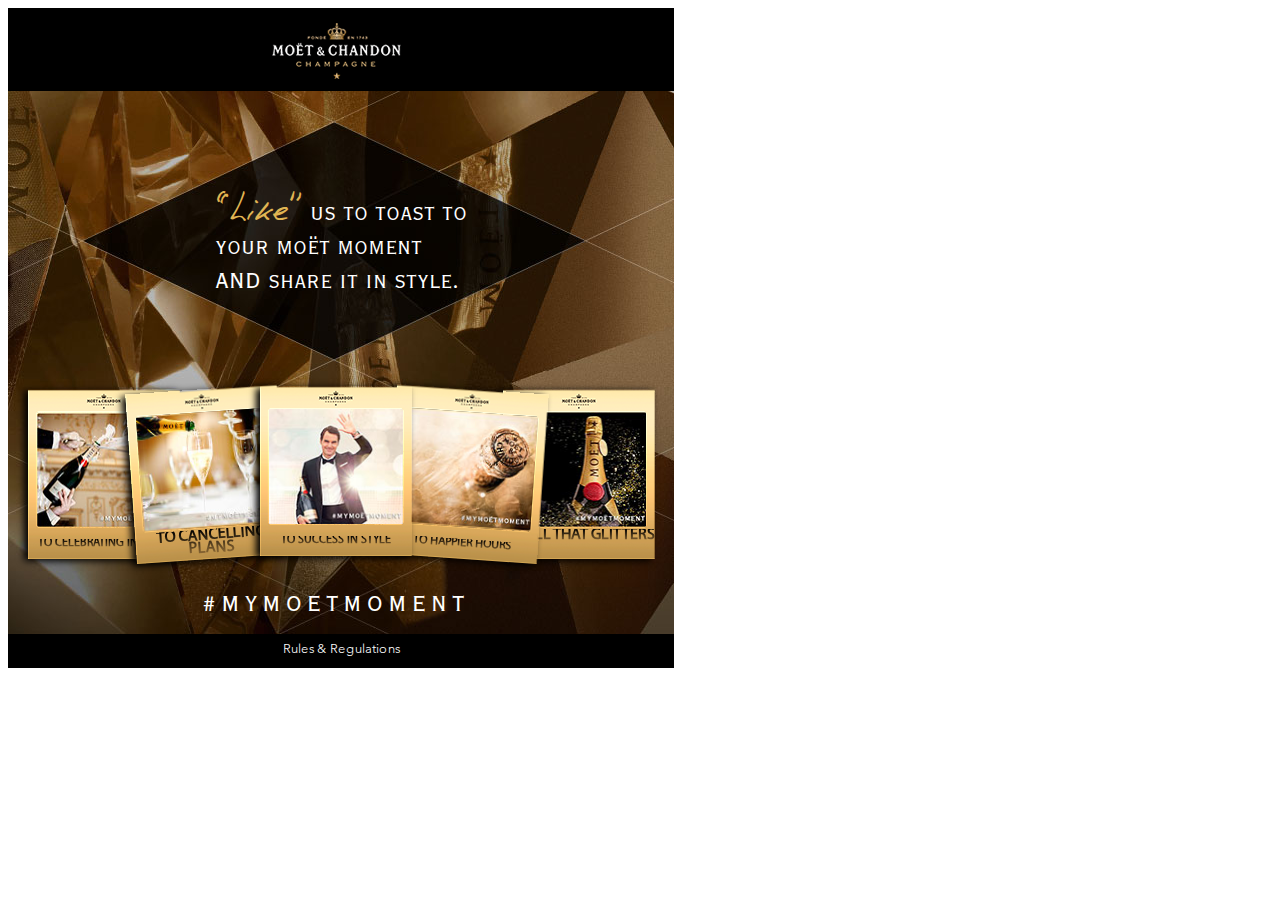
<file: index.html>
<html>
<head>
    <meta http-equiv="Content-Type" content="text/html; charset=UTF-8" />
    <link rel="stylesheet" type="text/css" href="styles/default.css">    
    <title>Moet</title>
</head>
<body>
    <div class="content">
    <header>
        <div class="logo"></div>
    </header>
    <section>
        <div class="form">
            <div class="tittle">
                <span class="special_span">“Like”</span> us to toast to your moët moment AND share it in style.
            </div>
            <div class="image pos1">
                <img src="images/image1.jpg">
                <span>TO CELEBRATING IN STYLE</span>
            </div> 
            <div class="image pos2">
                <img src="images/image2.jpg">
                <span class="text_size2">TO CANCELLING PLANS</span>
            </div>
            <div class="image pos3">
                <img src="images/image3.jpg">
                <span>TO SUCCESS IN STYLE</span>
            </div>
            <div class="image pos4">
                <img src="images/image4.jpg">
                <span >TO HAPPIER HOURS</span>
            </div>
            <div class="image pos5">
                <img src="images/image5.jpg">
                <span class="text_size2">TO ALL THAT GLITTERS</span>
            </div>
            <div class="mymoetmoment">
                #MYMOETMOMENT
            </div>
        </div>

    </section>
    <footer>
        Rules & Regulations
    </footer>
    </div>   
</body>
</html>
</file>
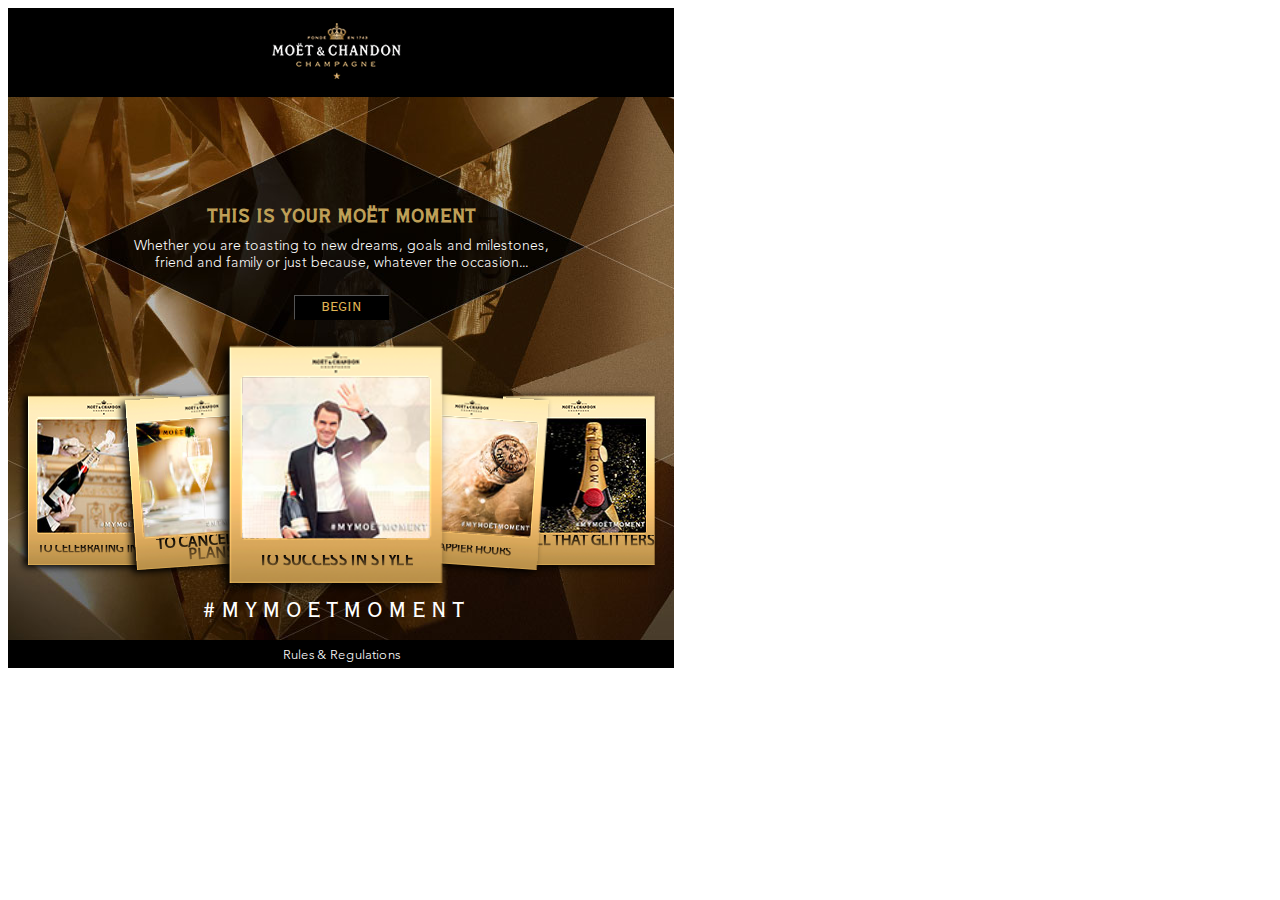
<file: begin.htm>
<html>
<head>
    <meta http-equiv="Content-Type" content="text/html; charset=UTF-8" />
    <link rel="stylesheet" type="text/css" href="styles/default.css">    
    <title>Moet</title>
</head>
<body>
    <div class="content">
    <header>
        <div class="logo"></div>
    </header>
    <section>
        <div class="form">
            <div class="tittle_begin">
                <h1>THIS IS YOUR MOËT MOMENT</h1>
                Whether you are toasting to new dreams,  goals and milestones, friend and family or just because, whatever the occasion...
                <input id="submit-button" type="submit" class="btn_begin" value="BEGIN">
            </div>
            <div class="image pos1">
                <img src="images/image1.jpg">
                <span>TO CELEBRATING IN STYLE</span>
            </div> 
            <div class="image pos2">
                <img src="images/image2.jpg">
                <span class="text_size2">TO CANCELLING PLANS</span>
            </div>
            <div class="image pos3 scale">
                <img src="images/image3.jpg">
                <span>TO SUCCESS IN STYLE</span>                
            </div>
            <div class="image pos4">
                <img src="images/image4.jpg">
                <span >TO HAPPIER HOURS</span>
            </div>
            <div class="image pos5">
                <img src="images/image5.jpg">
                <span class="text_size2">TO ALL THAT GLITTERS</span>
            </div>
            <div class="mymoetmoment">
                #MYMOETMOMENT
            </div>
        </div>

    </section>
    <footer>
        Rules & Regulations
    </footer>
    </div>   
</body>
</html>
</file>
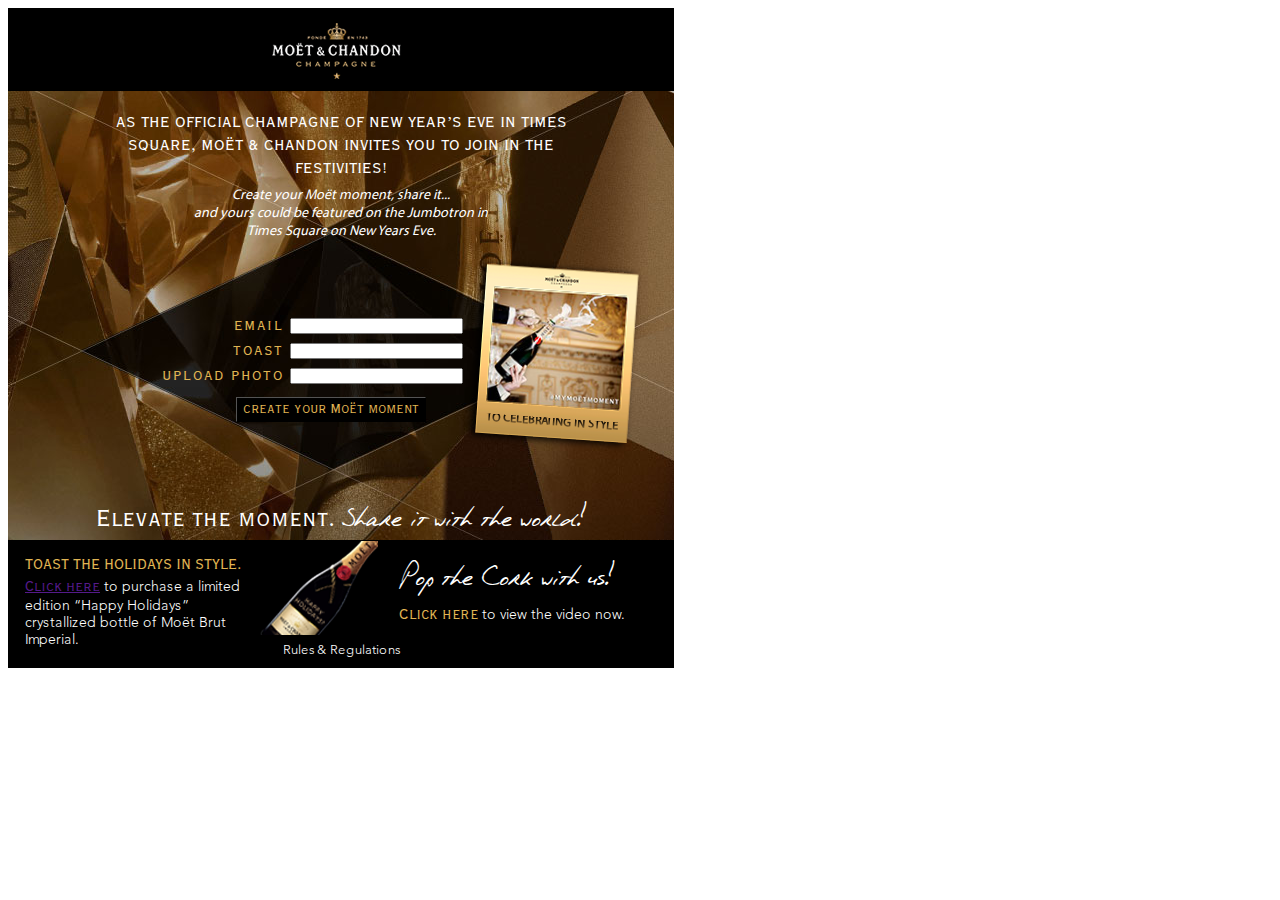
<file: register.html>
<html>
<head>
    <meta http-equiv="Content-Type" content="text/html; charset=UTF-8" />
    <link rel="stylesheet" type="text/css" href="styles/default.css">    
    <title>Moet</title>
</head>
<body>
    <div class="content">
    <header>
        <div class="logo"></div>
    </header>
    <section>
        <div class="form2">
            <div class="tittle">
                AS THE OFFICIAL CHAMPAGNE OF NEW YEAR’S EVE IN TIMES  SQUARE,  MOËT & CHANDON INVITES YOU TO JOIN IN THE FESTIVITIES!    
                <span class="sustitle_register"><br>
                Create your Moët moment, share it...<br>
                and yours could be featured on the Jumbotron in <br>
                Times Square on New Years Eve.</span>
            </div>          
            <div class="form_register">                    
                    <div class="login">
                        <div class="register_text"> EMAIL</div>
                        <input type="text" value="" name="email" class="input">
                    </div>
                    <div class="login">
                        <div class="register_text">TOAST</div>
                        <input type="text" value="" name="email" class="input">
                    </div>  

                    <div class="login">
                        <div class="register_text"> UPLOAD PHOTO</div>
                        <input type="text" value="" name="email" class="input">
                    </div>                    
                    <input id="submit-button" type="submit" class="btn_create" value="create your Moët moment">
            </div>  
             <div class="image image_register">
                <img src="images/image1.jpg">
                <span>TO CELEBRATING IN STYLE</span>
            </div>  
            <div class="text_elevate">
            Elevate the moment. <span>Share it with the world!</span>
            </div>
        </div>
    </section>
    <footer>
        <div class="left_text_footer">
            <span>TOAST THE HOLIDAYS IN STYLE.<br>
            <a href="">Click here</a></span> to purchase a limited edition “Happy Holidays” crystallized bottle of Moët Brut Imperial.
 
        </div><div class="right_text_footer">
           <span class="nice_font">Pop the Cork with us!</span>
            <span class="href_footer">Click here</span> to view the video now.
        </div>
        <div class="footer_champaing"></div>
        <div class="right_text_footer">
        </div>
      Rules & Regulations
    </footer>
    </div>   
</body>
</html>
</file>
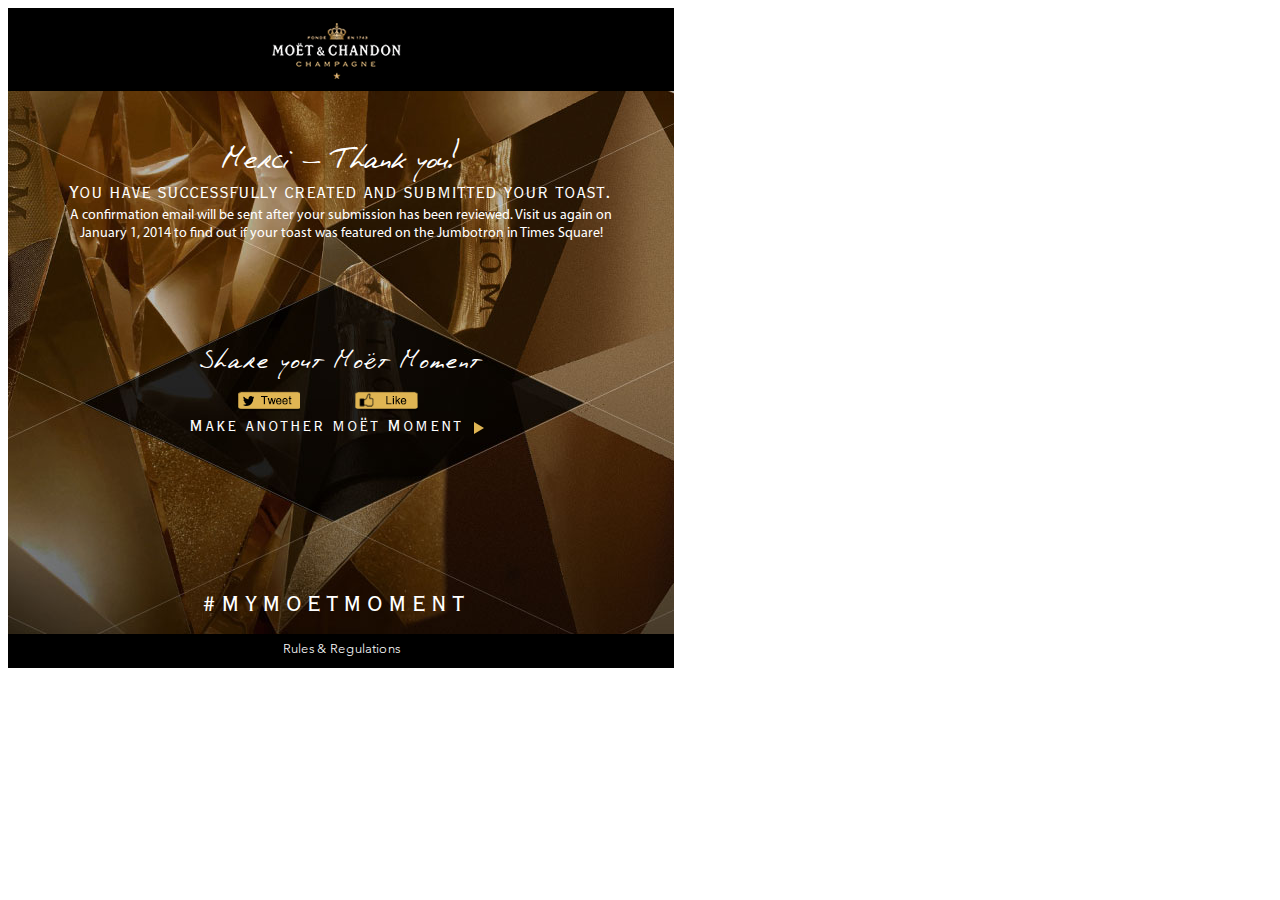
<file: thank_you.html>
<html>
<head>
    <meta http-equiv="Content-Type" content="text/html; charset=UTF-8" />
    <link rel="stylesheet" type="text/css" href="styles/default.css">    
    <title>Moet</title>
</head>
<body>
    <div class="content">
    <header>
        <div class="logo"></div>
    </header>
    <section>
        <div class="form3">
            <div class="tittle">
                Merci - Thank you!<br>
                <span class="subtitle_thanks1">You have successfully created and submitted your toast.</span>
                <span class="subtitle_thanks2"><br>
                A confirmation email will be sent after your submission has been reviewed. Visit us again on January 1, 2014 to find out if your toast was featured on the Jumbotron in Times Square! 
                </span>
            </div>          
            <div class="share">
                <span>Share yout Moët Moment</span>
                <div class="facebook"></div>
                <div class="twitter"></div>
            </div>
            <div class="make_other">Make another moët Moment </div>
               <div class="mymoetmoment">
                #MYMOETMOMENT
                </div>   
        </div>    
          

    </section>
    <footer>
        Rules & Regulations
    </footer>
    </div>   
    </div>   
</body>
</html>
</file>
<file: styles/default.css>
html, address,
html, address,
blockquote,
body, dd, div,
dl, dt, fieldset, form,
frame, frameset,
h1, h2, h3, h4,
h5, h6, noframes,
ol, p, ul, center,
dir, hr, menu, pre   { display: block; unicode-bidi: embed }
li              { display: list-item }
head            { display: none }
table           { display: table }
tr              { display: table-row }
thead           { display: table-header-group }
tbody           { display: table-row-group }
tfoot           { display: table-footer-group }
col             { display: table-column }
colgroup        { display: table-column-group }
td, th          { display: table-cell }
caption         { display: table-caption }
th              { font-weight: bolder; text-align: center }
caption         { text-align: center }
body            { margin: 8px}
h1              { 
				font-family: 'Copperplate';
				font-size: 24px;
				color: #be9f57;
				margin: 6px;
 }
h2              { font-size: 1.5em; margin: .75em 0 }
h3              { font-size: 1.17em; margin: .83em 0 }
h4, p,
blockquote, ul,
fieldset, form,
ol, dl, dir,
menu            { margin: 0px }
h5              { font-size: .83em; margin: 1.5em 0 }
h6              { font-size: .75em; margin: 1.67em 0 }
h1, h2, h3, h4,
h5, h6, b,
strong          { font-weight: bolder }
blockquote      { margin-left: 40px; margin-right: 40px }
i, cite, em,
var, address    { font-style: italic }
pre, tt, code,
kbd, samp       { font-family: monospace }
pre             { white-space: pre }
button, textarea,
input, select   { display: inline-block }
big             { font-size: 1.17em }
small, sub, sup { font-size: .83em }
sub             { vertical-align: sub }
sup             { vertical-align: super }
table           { border-spacing: 2px; }
thead, tbody,
tfoot           { vertical-align: middle }
td, th, tr      { vertical-align: inherit }
s, strike, del  { text-decoration: line-through }
hr              { border: 1px inset }
ol, ul, dir,
menu, dd        { margin-left: 40px }
ol              { list-style-type: decimal }
ol ul, ul ol,
ul ul, ol ol    { margin-top: 0; margin-bottom: 0 }
u, ins          { text-decoration: underline }
br:before       { content: "\A"; white-space: pre-line }
center          { text-align: center }
:link, :visited { text-decoration: underline }
:focus          { outline: thin dotted invert }

/* Begin bidirectionality settings (do not change) */
BDO[DIR="ltr"]  { direction: ltr; unicode-bidi: bidi-override }
BDO[DIR="rtl"]  { direction: rtl; unicode-bidi: bidi-override }

*[DIR="ltr"]    { direction: ltr; unicode-bidi: embed }
*[DIR="rtl"]    { direction: rtl; unicode-bidi: embed }

@media print {
  h1            { page-break-before: always }
  h1, h2, h3,
  h4, h5, h6    { page-break-after: avoid }
  ul, ol, dl    { page-break-before: avoid }
}

@font-face {
    font-family: 'Copperplate';
    src: url('../fonts/Copperplate-Gothic.ttf');
    font-weight: normal;
    font-style: normal;
}
@font-face {
    font-family: 'MyriadPro';
    src: url('../fonts/MyriadPro.otf');
    font-weight: normal;
    font-style: normal;
}

@font-face {
    font-family: 'PhontPhreaks';
    src: url('../fonts/PhontPhreaks.ttf');
    font-weight: normal;
    font-style: normal;
}
@font-face {
    font-family: 'Avenir';
    src: url('../fonts/avenir-light.ttf');
    font-weight: normal;
    font-style: normal;
}

.content{
	background-color: #000000;
    height: 660px;
    width: 666px;

}
.logo{
	background-image: url("images/logo.png");
    background-repeat: no-repeat;
    height: 57px;
    margin: 0 auto;
    position: relative;
    top: 15px;
    width: 139px;
}

.form{
	background-image: url("images/background.jpg");
    background-repeat: no-repeat;
    height: 544px;
    position: relative;
    top: 26px;
}

.tittle{
 	color: #FFFFFF;
    font-family: 'Copperplate';
    font-size: 28px;
    margin: 0 auto;
    position: relative;
    top: 106px;
    width: 253px;
}

.form2{
	background-image: url("images/background2.jpg");
    background-repeat: no-repeat;
    height: 451px;
    position: relative;
    top: 26px;
}

.form2 .tittle{
 	color: #FFFFFF;
    font-family: 'Copperplate';
    font-size: 19px;
    margin: 0 auto;
    position: relative;
    text-align: center;
    top: 20px;
    width: 510px;
}

.form3{
	background-image: url("images/background3.jpg");
    background-repeat: no-repeat;
     height: 544px;
    position: relative;
    top: 26px;
}

.form3 .tittle{
 	 color: #FFFFFF;
    font-family: 'PhontPhreaks'; 
    font-size: 35px;
    margin: 0 auto;
    position: relative;
    text-align: center;
    top: 40px;
    width: 544px;
}

.sustitle_register{
 	color: #FFFFFF;
    font-family: 'MyriadPro';
 	font-size: 14px;
    margin: 0 auto;
    position: relative;
    text-align: center;    
    font-style: italic;
    width: 510px;
    top: 7px;
}

.subtitle_thanks1{
	color: #FFFFFF;
    font-family: 'Copperplate';
    font-size: 23px;
    left: 0;    
    position: absolute;
    text-align: center;
    top: 48px;
}

.subtitle_thanks2{
 	color: #FFFFFF;
    font-family: 'MyriadPro';
 	font-size: 14px;
    margin: 0 auto;
    position: relative;
    text-align: center;
    width: 510px;    
}




.special_span{
	font-family: 'PhontPhreaks'; 
	color: #e0b553;
	font-size: 41px;
	line-height: 0;
}

.tittle_begin{
   color: #FFFFFF;
    font-family: 'Avenir';
    font-size: 14px;
    height: 103px;
    margin: 0 auto;
    position: relative;
    text-align: center;
    top: 106px;
    width: 423px;
}

.mymoetmoment{
  	color: #FFFFFF;
    font-family: 'Copperplate';
    font-size: 28px;
    left: 194px;
    letter-spacing: 5px;
    position: absolute;
    text-align: center;
    top: 497px;
}
.text_elevate{
    color: #FFFFFF;
  	font-family: 'Copperplate';
    font-size: 29px; 
    margin: 0 auto;
    position: relative;
    text-align: center;
    top: 188px;
}

.text_elevate span{
	font-family: 'PhontPhreaks'; 		
	line-height: 0;
}


footer {
    color: #FFFFFF;
    font-family: 'Avenir';
    position: relative;
    text-align: center;
    top: 33px;
    font-size: 13px;
}
.image{
	 background-image: url("images/marco.png");
    background-repeat: no-repeat;
    height: 170px;
    position: absolute;    
    width: 152px;
     -webkit-box-shadow: -4px 2px 7px 0px #000000;
       -moz-box-shadow:  -4px 2px 7px 0px #000000;
            box-shadow:  -4px 2px 7px 0px #000000;
}
.image img{
	 height: 115px;
    left: 9px;
    position: relative;
    top: 23px;
    width: 134px;
}

.image span{
	background-image:-webkit-gradient(linear,left top,left bottom,from(#000),to(#946e37)); /* Degradado */
 	-webkit-background-clip: text; /* Con esto adaptamos el degradado al texto */ 	
 	-webkit-text-fill-color: transparent; /* Ocultamos el color del texto para no afectar el degradado */
 	 display: block;
    font-family: 'MyriadPro';
    font-size: 12px;
    font-weight: bold;    
    line-height: 0.8;
    position: absolute;
    text-align: center;
    top: 150px;
    width: 100%;
}

.pos1{
	left: 20px;
    top: 298px;
    z-index: 10;
}

.pos2{
	left: 123px;
    top: 298px;
    transform:rotate(-4deg);
	-ms-transform:rotate(-4deg); /* IE 9 */
	-webkit-transform:rotate(-4deg); /* Safari and Chrome */
    z-index: 20;
}

.pos3{
	 left: 252px;
    top: 295px;
    z-index: 30;    	
}
.pos4{
	left: 383px;
    top: 298px;
    z-index: 20;
	transform:rotate(4deg);
	-ms-transform:rotate(4deg); /* IE 9 */
	-webkit-transform:rotate(4deg); /* Safari and Chrome */
}

.image_register{
	left: 473px;
    top: 177px;    
    z-index: 20;
	transform:rotate(4deg);
	-ms-transform:rotate(4deg); /* IE 9 */
	-webkit-transform:rotate(4deg); /* Safari and Chrome */
}
.pos5{
	left: 495px;
    top: 298px;    	
    z-index: 10;
}

.text_size2{
	 font-size: 16px !important;
    margin-top: -10px;
}
.scale{
	top: 282px;
    transform: scale(1.4);	
	-ms-transform: scale(1.4); /* IE 9 */
	-webkit-transform: scale(1.4);/* Safari and Chrome */
}
.btn_begin{
	background-color: #000000;
    border-width: 1px;
    color: #E0B553;
    font-family: 'Copperplate';
    font-size: 17px;
    height: 25px;
    position: relative;
    text-align: center;
    top: 23px;
    width: 95px;  
}

.btn_create {
      background-color: #000000;
    border-width: 1px;
    color: #E0B553;
    font-family: 'Copperplate';
    font-size: 17px;
    height: 25px;
    left: 28px;
    position: relative;
    text-align: center;
   	top: 5px;
}
.login{
	padding-bottom: 5px;
}
.form_register{
	 color: #E0B553;
    font-family: 'Copperplate';
    font-size: 17px;
    left: 134px;
    letter-spacing: 2px;
    position: relative;
    text-align: center;
    top: 103px;
    width: 321px;

}
.make_other{
	 background: url("images/arrow.png") no-repeat scroll 336px 8px transparent;
	color: #FFFFFF;
    font-family: 'Copperplate';
    font-size: 21px;
    left: 130px;
    letter-spacing: 2px;
    position: relative;
    text-align: center;
    top: 122px;
    width: 376px;

}

.share{
 color: #FFFFFF;
    font-family: PhontPhreaks;
    font-size: 29px;
    left: 144px;
    letter-spacing: 2px;
    position: relative;
    text-align: center;
    top: 134px;
    width: 376px;
}
.left_text_footer{
	color: #FFFFFF;
    font-family: 'Avenir';
    font-size: 14px;
    left: 17px;    
    position: relative;
    text-align: left;
    top: 5px;
    width: 232px;
    height: 94px;
}


.left_text_footer > span {
    color: #E0B553;
    font-family: 'copperplate';
    font-size: 18px;
}

.right_text_footer{
	color: #FFFFFF;
    font-size: 14px;
    left: 391px;
    position: absolute;
    text-align: left;
    top: 5px;
    width: 232px;
}
.nice_font{	
	color: #FFFFFF !important;
    font-family: 'PhontPhreaks' !important;
    font-size: 29px !important;
    

}

.right_text_footer > span {
    color: #E0B553;
    font-family: 'copperplate';
    font-size: 19px;
}

.href_footer{
	color: #E0B553;
}
.form_register div{	
    position: relative;
    text-align: right;
    display: inline-block;    
    
}
.register_text{
	 width: 141px;

}
.login input{
	width: 173px;
	height: 16px;
}

.footer_champaing{
 	background-image: url("images/champaing.png");
    background-repeat: no-repeat;
    height: 110px;
    left: 250px;
    position: absolute;
    top: -8px;
    width: 120px;	
}

.facebook{
 	background: url("images/social_ico.png") repeat scroll 65px -2px rgba(0, 0, 0, 0);
    cursor: pointer;    
    height: 20px;
    left: 203px;    
    position: relative;
    top: 5px;
    width: 63px;
}

.twitter{
 	background: url("images/social_ico.png") repeat scroll 0 -2px rgba(0, 0, 0, 0);
    cursor: pointer;
    height: 20px;
    left: 85px;
    position: relative;
    top: -15px;
    width: 63px;
}
</file>
